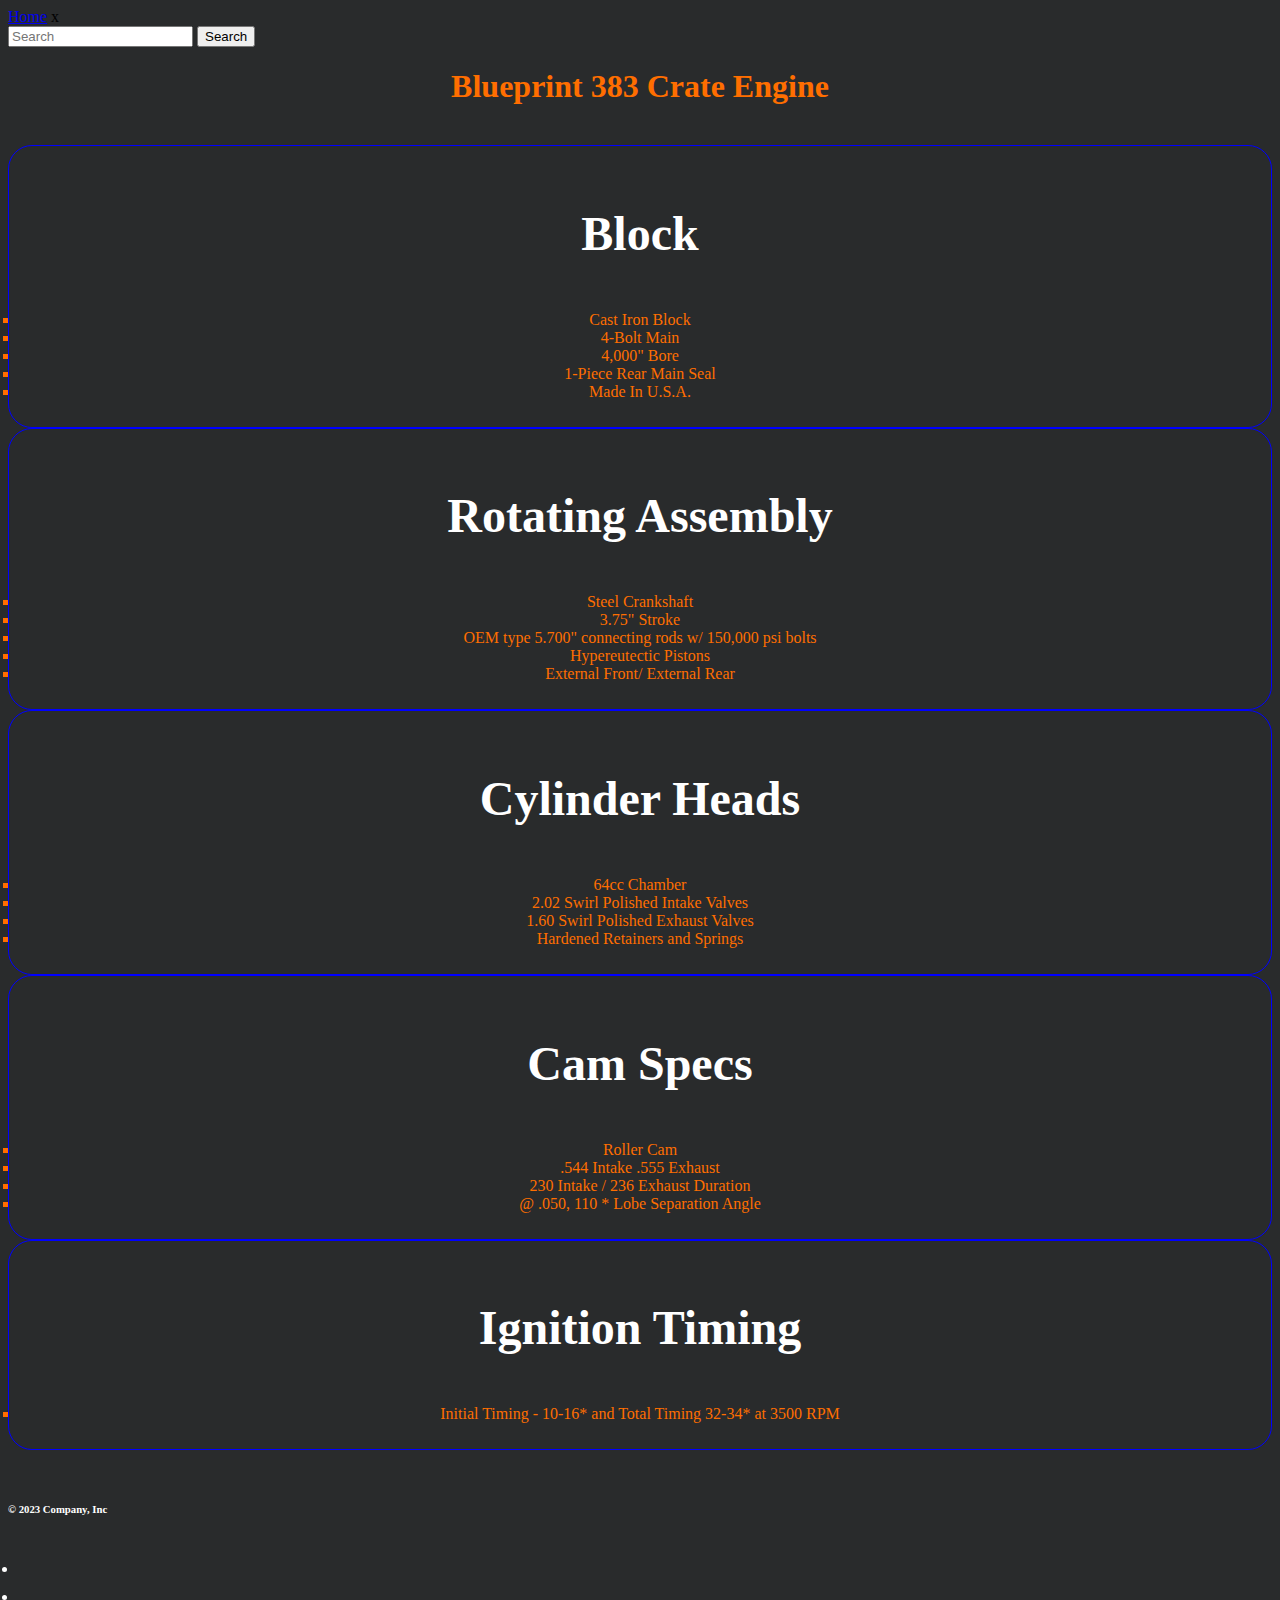
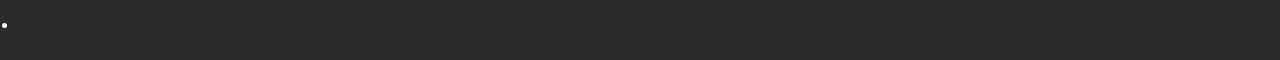
<file: engine.html>
<!Doctype html>
<html lang="en">
  <head>
    <link href="https://cdn.jsdelivr.net/npm/bootstrap@5.3.0-alpha3/dist/css/bootstrap.min.css" rel="stylesheet" integrity="sha384-KK94CHFLLe+nY2dmCWGMq91rCGa5gtU4mk92HdvYe+M/SXH301p5ILy+dN9+nJOZ" crossorigin="anonymous">
   <link rel="stylesheet" href="styles.css">
  </head>


  
    <nav class="navbar bg-body-dark">
      <div class="container-fluid">
        <a href="/index.html" class="btn btn-primary">Home</a>
        <a class="navbar-brand">x</a>
        
        <form class="d-flex" role="search">
          <input class="form-control me-2" type="search" placeholder="Search" aria-label="Search">
          <button class="btn btn-outline-success" type="submit">Search</button>
        </form>
      </div>
    </nav>

    <h1>Blueprint 383 Crate Engine</h1>
    <body>
    <main id="main-doc">
      <section class="main-section"id="Block"> 
        <header><h2>Block</h2></header>
        <ul>
          <li class="item">Cast Iron Block</li>
          <li class="item">4-Bolt Main</li>
          <li class="item">4,000" Bore</li>
          <li class="item">1-Piece Rear Main Seal</li>
          <li class="item">Made In U.S.A.</li>
        </ul>
      </section>
      <section class="main-section" id="Rotating_Assembly">
        <header><h2>Rotating Assembly</h2></header>
          <ul>
          <li class="item">Steel Crankshaft</li>
          <li class="item">3.75" Stroke</li>
          <li class="item" >OEM type 5.700" connecting rods w/ 150,000 psi bolts</li>
          <li class="item">Hypereutectic Pistons</li>
          <li class="item" >External Front/ External Rear</li>
        </ul>
      
      </section>
      <section class="main-section" id="Cylinder_Heads">
       <header><h2>Cylinder Heads</h2></header>
          <ul>
          <li class="item">64cc Chamber</li>
          <li class="item">2.02 Swirl Polished Intake Valves</li>
          <li class="item" >1.60 Swirl Polished Exhaust Valves</li>
          <li class="item">Hardened Retainers and Springs</li>
        </ul>
      
      </section>
      <section class="main-section" id="Cam_Specs">
        <header><h2>Cam Specs</h2></header>
          <ul>
          <li class="item">Roller Cam</li>
          <li class="item">.544 Intake .555 Exhaust</li>
          <li class="item">230 Intake  / 236 Exhaust Duration</li>
          <li class="item">@ .050, 110 * Lobe Separation Angle</li>
        </ul>
      
      </section>
      <section class="main-section" id="Ignition_Timing">
        <header><h2>Ignition Timing</h2></header>
          <ul>
          <li class="item">Initial Timing - 10-16* and Total Timing 32-34* at 3500 RPM</li>
        </ul>
      
      </section>
    </main>

    <footer class="d-flex flex-wrap justify-content-between align-items-center py-3 my-4 border-top">
      <div class="col-md-4 d-flex align-items-center">
        <a href="/" class="mb-3 me-2 mb-md-0 text-decoration-none lh-1">
          <svg class="bi" width="30" height="24"><use xlink:href="#bootstrap"></use></svg>
        </a>
        <span class="mb-3 mb-md-0"><h6>© 2023 Company, Inc</h6></span>
      </div>
  
      <ul class="nav col-md-4 justify-content-end list-unstyled d-flex">
        <li class="ms-3"><a class="" href="#"><svg class="bi" width="24" height="24"><use xlink:href="#twitter"></use></svg></a></li>
        <li class="ms-3"><a class="" href="#"><svg class="bi" width="24" height="24"><use xlink:href="#instagram"></use></svg></a></li>
        <li class="ms-3"><a class="" href="#"><svg class="bi" width="24" height="24"><use xlink:href="#facebook"></use></svg></a></li>
      </ul>
    </footer>


  </body>

  <script src="https://cdn.jsdelivr.net/npm/bootstrap@5.3.0-alpha3/dist/js/bootstrap.bundle.min.js" integrity="sha384-ENjdO4Dr2bkBIFxQpeoTz1HIcje39Wm4jDKdf19U8gI4ddQ3GYNS7NTKfAdVQSZe" crossorigin="anonymous"></script>
</html>
</file>
<file: styles.css>
body {
  background-color: black;
}

.top {
    text-align: center;
  }

  h1 {
    color: rgb(255,110,0);
    text-align: center;
    padding-bottom: 18px;
  }

  h6, ul {
    color: white;
  }

  ul {
    padding: 10px 10px;
  }

  .main-section {
    border: 1px solid blue;
    border-radius: 24px;
    margin-top: 10px 10px;
  }


  .item {
    list-style-type: square;
    color: rgb(255,110,0);
  }

  
  #navbar {
    display: block;
    font-size: 1rem;
    background-color: black;
    width: 100%;
   
    padding-bottom: 10px;
    color: white;
  
  }
  
  header {
    font-size: 2rem;
    color: white;
  }
  
  section {
    padding-top: 20px;
    text-align: center;
    border-style: solid;
  }
  @media only screen and (orientation: landscape) {
    body {
      background-color: #292b2c;
    }
  }
</file>
